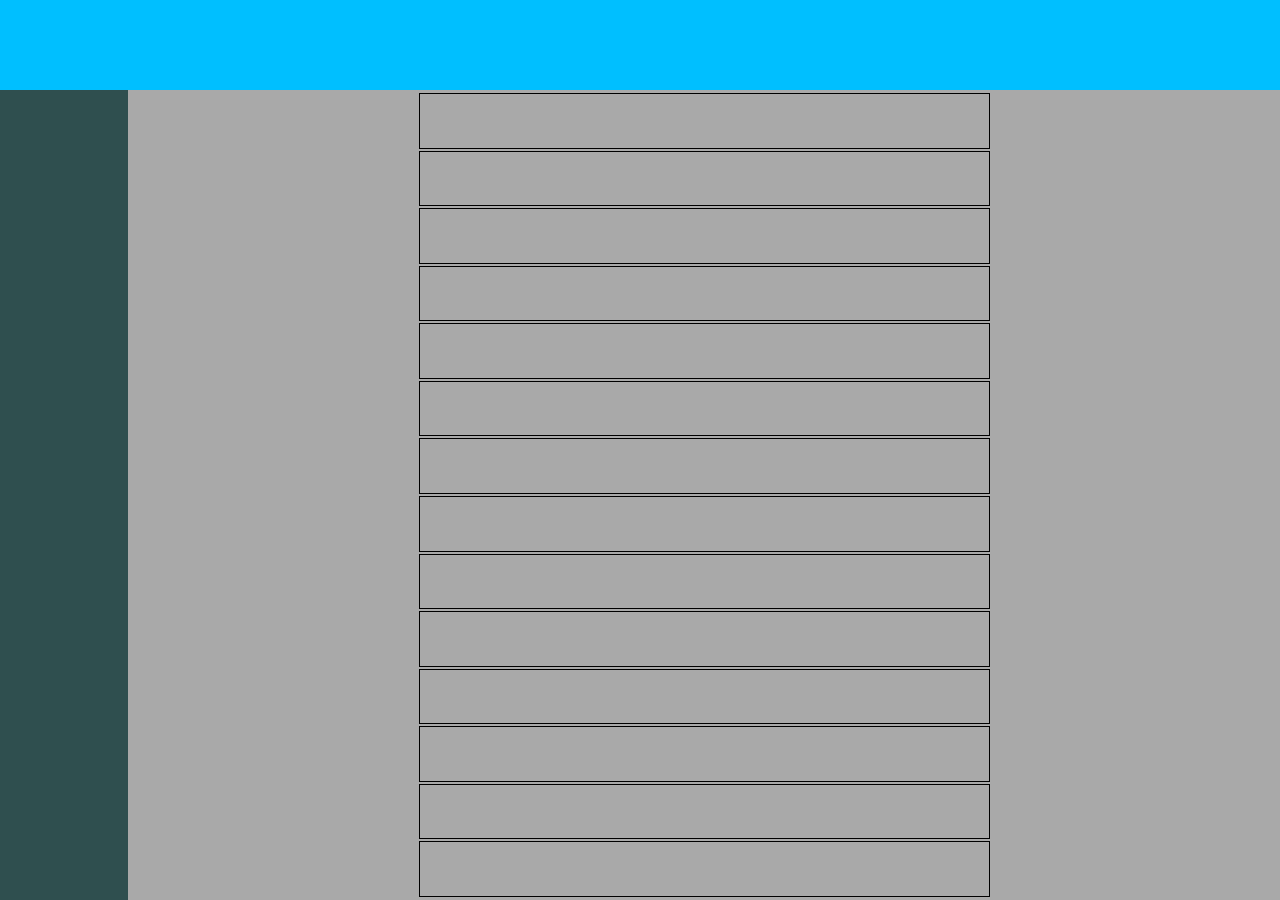
<file: Exercise 0/index.html>
<html>
<head>
    <link rel="stylesheet" type="text/css" href="style.css">
</head>
<body>
    <table id="mainTable" style="height: 100%; width: 100%">
        <tr style="height: 10%">
            <td style="background-color: deepskyblue;" colspan="2"></td>
        </tr>
        <tr style="height: 90%">
            <td style="width: 10%; background-color: darkslategrey"></td>
            <td style="width: 90%; background-color: darkgray">
                <table id="subTable">
                    <tr>
                        <td></td>
                    </tr>
                    <tr>
                        <td></td>
                    </tr>
                    <tr>
                        <td></td>
                    </tr>
                    <tr>
                        <td></td>
                    </tr>
                    <tr>
                        <td></td>
                    </tr>
                    <tr>
                        <td></td>
                    </tr>
                    <tr>
                        <td></td>
                    </tr>
                    <tr>
                        <td></td>
                    </tr>
                    <tr>
                        <td></td>
                    </tr>
                    <tr>
                        <td></td>
                    </tr>
                    <tr>
                        <td></td>
                    </tr>
                    <tr>
                        <td></td>
                    </tr>
                    <tr>
                        <td></td>
                    </tr>
                    <tr>
                        <td></td>
                </table>
            </td>
        </tr>
    </table>
</body>
</html>
</file>
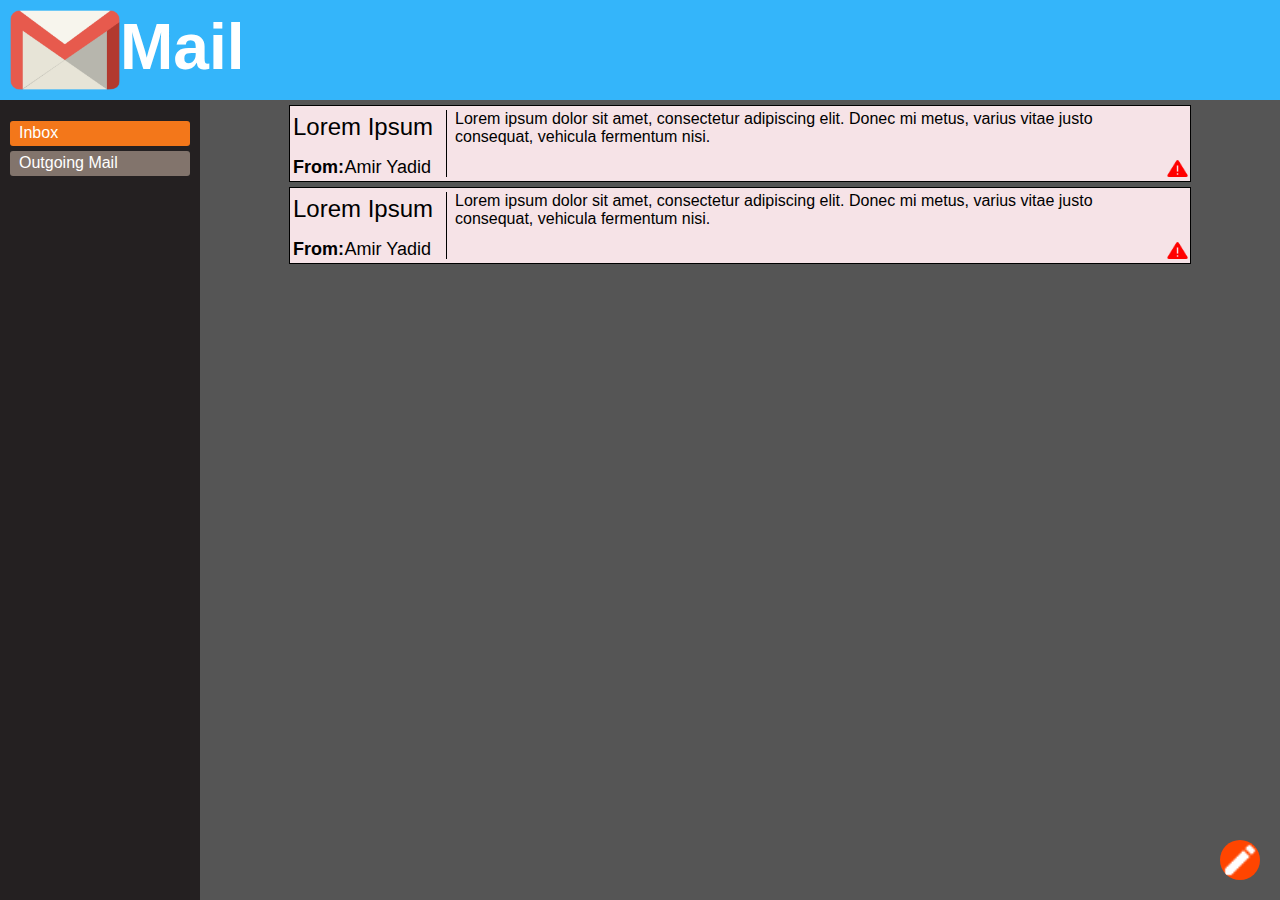
<file: Exercise 1/index.html>
<!DOCTYPE html>
<html lang="en">
<head>
    <meta charset="UTF-8">
    <title>Document</title>
    <link rel="stylesheet" href="style.css">
</head>
<body>
<div id="titleBar">
    <img class="mailLogo" src="Mail.png" alt="">
    <span class="mailTitle">Mail</span>
</div>
<div id="navbar">
    <ul class="navbarMenu">
        <li class="navbarOption active">
            <a href="">Inbox</a>
        </li>
        <li class="navbarOption">
            <a href="">Outgoing Mail</a>
        </li>
    </ul>
</div>
<div id="mailboxContent">
    <div class="mailItem">
        <div class="mailHeader">
            <span class="mailTopic">
                Lorem Ipsum
            </span>
            <span class="mailFrom">
                From:
            </span>
            <span class="mailSender">
                Amir Yadid
            </span>
        </div>
        <div class="mailBody">
            <span class="mailContent">
                Lorem ipsum dolor sit amet, consectetur adipiscing elit. Donec mi metus, varius vitae justo consequat, vehicula fermentum nisi.
            </span>
            <img class="mailIcon" src="warning.png" alt="">
        </div>
    </div>
    <div class="mailItem">
        <div class="mailHeader">
            <span class="mailTopic">
                Lorem Ipsum
            </span>
            <span class="mailFrom">
                From:
            </span>
            <span class="mailSender">
                Amir Yadid
            </span>
        </div>
        <div class="mailBody">
            <span class="mailContent">
                Lorem ipsum dolor sit amet, consectetur adipiscing elit. Donec mi metus, varius vitae justo consequat, vehicula fermentum nisi.
            </span>
            <img class="mailIcon" src="warning.png" alt="">
        </div>
    </div>
    <div  class="mailWriteFrame">
        &nbsp;
    </div>
    <img class="mailWrite" src="pencil.png" alt="">
</div>
</body>
</html>
</file>
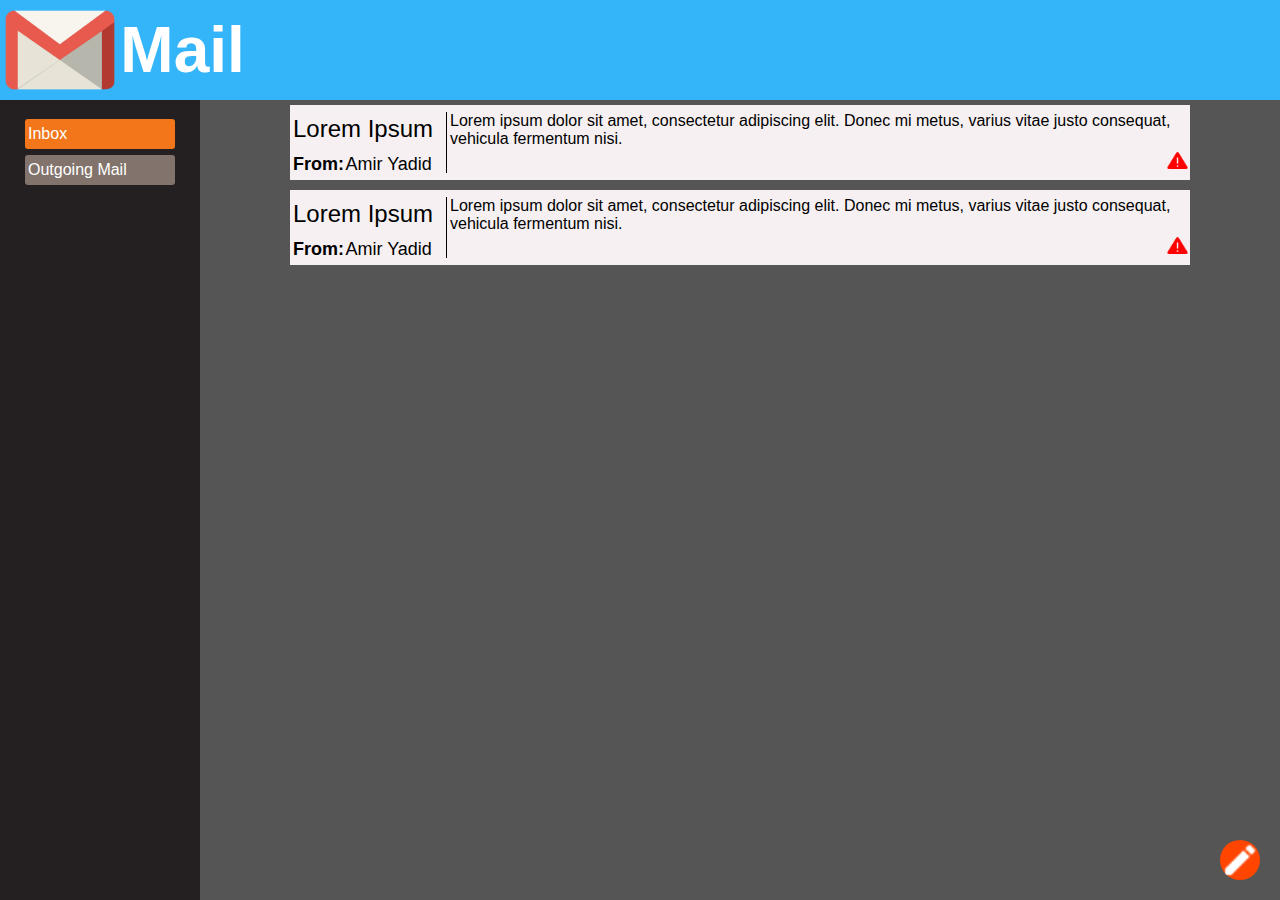
<file: Exercise 2/index.html>
<!DOCTYPE html>
<html lang="en">
<head>
    <meta charset="UTF-8">
    <title>Document</title>
    <link rel="stylesheet" href="style.css">
</head>
<body>
<div id="titleBar">
    <img class="mailLogo" src="Mail.png" alt="">
    <span class="mailTitle">Mail</span>
</div>
<div class="websiteBody">
    <div id="navbar">
        <ul class="navbarMenu">
            <li class="navbarOption active">
                <a href="">Inbox</a>
            </li>
            <li class="navbarOption">
                <a href="">Outgoing Mail</a>
            </li>
        </ul>
    </div>
    <div id="mailboxContent">
        <div class="mailItemFrame">
            <div class="mailItem">
                <div class="mailHeader">
                    <div class="mailTopic">
                        Lorem Ipsum
                    </div>
                    <div class="mailFrom">
                        From:
                    </div>
                    <div class="mailSender">
                        Amir Yadid
                    </div>
                </div>
                <div class="mailBody">
                    <div class="mailContent">
                        Lorem ipsum dolor sit amet, consectetur adipiscing elit. Donec mi metus, varius vitae justo consequat, vehicula fermentum nisi.
                    </div>
                    <img class="mailIcon" src="warning.png" alt="">
                </div>
            </div>
        </div>
        <div class="mailItemFrame">
            <div class="mailItem">
                <div class="mailHeader">
                    <div class="mailTopic">
                        Lorem Ipsum
                    </div>
                    <div class="mailFrom">
                        From:
                    </div>
                    <div class="mailSender">
                        Amir Yadid
                    </div>
                </div>
                <div class="mailBody">
                    <div class="mailContent">
                        Lorem ipsum dolor sit amet, consectetur adipiscing elit. Donec mi metus, varius vitae justo consequat, vehicula fermentum nisi.
                    </div>
                    <img class="mailIcon" src="warning.png" alt="">
                </div>
            </div>
        </div>
        <img class="mailWrite" src="pencil.png" alt="">
    </div>
</div>
</body>
</html>
</file>
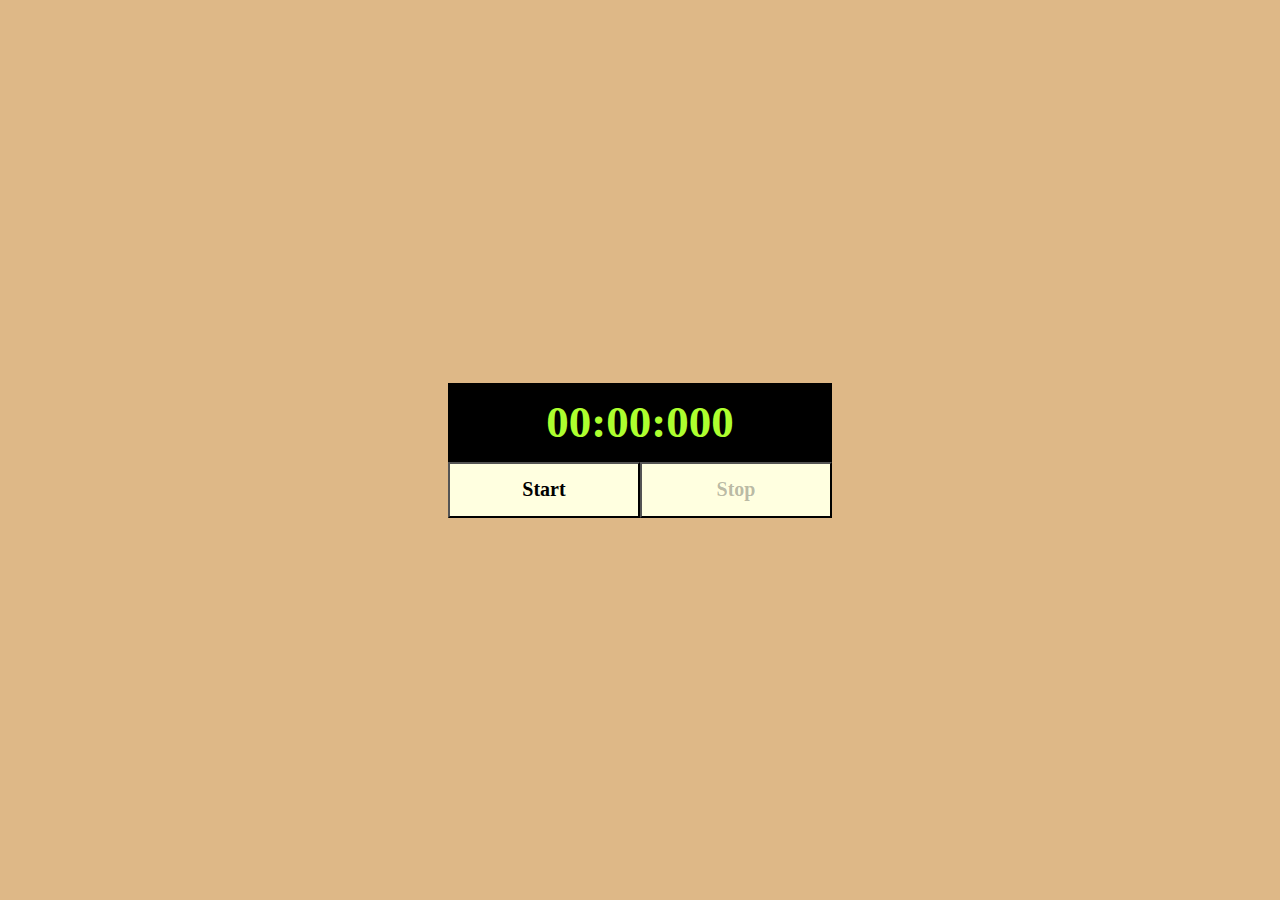
<file: Exercise 4/index.html>
<!DOCTYPE html>
<html lang="en">
<head>
    <meta charset="UTF-8">
    <title>Stopwatch</title>
    <script src="stopwatch.js"></script>
    <link rel="stylesheet" href="style.css">
</head>
<body>
    <div class="stopwatchFrame">
        <div class="stopwatchTimeFrame">
            <div id="divTime" class="stopwatchTime"></div>
        </div>
        <input id="btnStart" class="stopwatchButton" type="button" value="Start" onclick="Clock_Start()">
        <input id="btnStop" class="stopwatchButton" type="button" value="Stop" onclick="Clock_Stop()">
    </div>
</body>
</html>
</file>
<file: Exercise 0/style.css>
body {
    padding: 0;
    margin: 0;
}

#mainTable {
    border-spacing: 0;
    border-collapse: collapse;
}

#subTable{
    width: 50%;
    height: 100%;
    margin-left: 25%;
    overflow-y: auto;
}

#subTable td {
    border: 1px solid black;
    border-collapse: collapse;
}
</file>
<file: Exercise 1/style.css>
html, body {
    height: 100%;
    margin: 0;
}

#titleBar {
    position: absolute;
    height: 100px;
    width: 100%;
    background-color: #34b5fa;
}

.mailLogo {
    position: absolute;
    top: 10px;
    left: 10px;
    height: 80px;
}

.mailTitle {
    position: absolute;
    left: 120px;
    top: 10px;
    font-family: Arial;
    font-weight: bold;
    font-size: 64px;
    color: white;
}

#navbar {
    background-color: #242021;
    position: absolute;
    top: 100px;
    width: 200px;
    bottom: 0;
}

.navbarMenu {
    font-family: Arial;
    position: absolute;
    left: 5%;
    right: 5%;
    padding: 0;
}

.navbarOption {
    list-style-type: none;
    background-color: #82746c;
    border-radius: 3px;
    position: relative;
    height: 25px;
    margin-top: 5px;
}

.navbarOption.active {
    background-color: #f3771a;
}

.navbarOption a {
    position: absolute;
    top: 10%;
    bottom: 10%;
    left: 5%;
    text-decoration: none;
    color: white;
}

.mailWrite {
    width: 40px;
    height: 40px;
    position: absolute;
    border-radius: 50%;
    background-color: orangered;
    right: 20px;
    bottom: 20px;

}

#mailboxContent {
    background-color: #555555;
    left: 200px;
    top: 100px;
    position: absolute;
    right: 0;
    bottom: 0;
    overflow-y: auto;
}

.mailItem {
    border: solid 1px black;
    width: 900px;
    height: 75px;
    margin: 5px auto;
    background-color: #f6e3e7;
    position: relative;
}

.mailItem * {
    font-family: Arial;
    position: absolute;
    display: inline-block;

}

.mailHeader {
    width: 150px;
    border-right: black 1px solid;
    padding: 3px;
    top: 5%;
    bottom: 5%;
}

.mailBody {
    left: 165px;
    right: 0;
    height: inherit;
    top: 5%;
    bottom: 5%;
}

.mailTopic {
    font-size: 24px;
    height: 70%;
}

.mailFrom {
    font-weight: bold;
    font-size: 18px;
    top: 70%;
    width: 35%;
}

.mailSender {
    font-size: 18px;
    top: 70%;
    left: 35%;
}

.mailContent {
    right: 25px;
}

.mailIcon {
    position: absolute;
    width: 25px;
    height: 25px;
    bottom: 5%;
    right: 0;
}
</file>
<file: Exercise 2/style.css>
html, body {
    width: 100%;
    height: 100%;
    margin: 0;
    display: flex;
    flex-direction: column;
    align-content: stretch;
}

.websiteBody {
    flex: 1 0;
    display: flex;
    flex-direction: row;
}

#titleBar {
    display: flex;
    align-items: center;
    justify-content: flex-start;
    height: 100px;
    width: 100%;
    flex: none;
    background-color: #34b5fa;
    align-self: stretch;
}

.mailLogo {
    margin-right: 5px;
    margin-left: 5px;
    height: 80px;
}

.mailTitle {
    font-family: Arial;
    font-weight: bold;
    font-size: 64px;
    color: white;
}

#navbar {
    background-color: #242021;
    display: flex;
    justify-content: center;
    flex: 0 0 200px;
}

.navbarMenu {
    flex-basis: fit-content;
    font-family: Arial;
    display: flex;
    flex-direction: column;
    flex-basis: 75%;
    align-items: center;
    padding: 0;
}

.navbarOption {
    list-style-type: none;
    background-color: #82746c;
    border-radius: 3px;
    width: 100%;
    min-height: 30px;
    margin: 3px;
    display: flex;
    align-items: center;
}

.navbarOption.active {
    background-color: #f3771a;
}

.navbarOption a {
    text-decoration: none;
    color: white;
    margin: 3px;
}

.mailWrite {
    width: 40px;
    height: 40px;
    position: absolute;
    border-radius: 50%;
    background-color: orangered;
    right: 20px;
    bottom: 20px;

}

#mailboxContent {
    background-color: #555555;
    overflow-y: auto;
    flex: 1 1;
    display: flex;
    flex-direction: column;
}

.mailItemFrame {
    width: 900px;
    height: 75px;
    margin: 5px auto;
    background-color: #f6f0f2;
    display: flex;
    flex-direction: column;
    justify-content: space-around;
}

.mailItem {
    display: flex;
    justify-content: flex-start;
}

.mailItem * {
    font-family: Arial;
}

.mailHeader {
    width: 150px;
    border-right: black 1px solid;
    padding: 3px;
    display: flex;
    flex-wrap: wrap;
}

.mailBody {
    flex: 1 0;
    display: flex;
    flex-direction: column;
    justify-content: space-between;
}

.mailTopic {
    font-size: 24px;
    height: 70%;
    width: 100%;
}

.mailFrom {
    font-weight: bold;
    font-size: 18px;
    width: 35%;
}

.mailSender {
    font-size: 18px;
    width: 65%;
}

.mailContent {
    margin-left: 3px;
}

.mailIcon {
    width: 25px;
    height: 25px;
    align-self: flex-end;
}
</file>
<file: Exercise 4/style.css>
html, body {
    margin: 0;
    padding: 0;
    width: 100%;
    height: 100%;
    display: flex;
    justify-content: center;
    align-items: center;
    background-color: burlywood;
}

.stopwatchFrame {
    background-color: black;
    display: flex;
    flex-wrap: wrap;
    flex-basis: 30%;
    height: 15%;
}

.stopwatchTimeFrame {
    color: greenyellow;
    width: 100%;
    text-align: center;
    display: flex;
    justify-content: center;
    align-items: center;
}

.stopwatchTime {
    font-family: "Batang";
    font-weight: bold;
    font-size: 45px;
}

.stopwatchButton {
    flex: 1 0;
    font-family: "Cooper Black";
    font-size: 20px;
    font-weight: bold;
    background-color: lightyellow;
    border-color: black;
}
</file>
